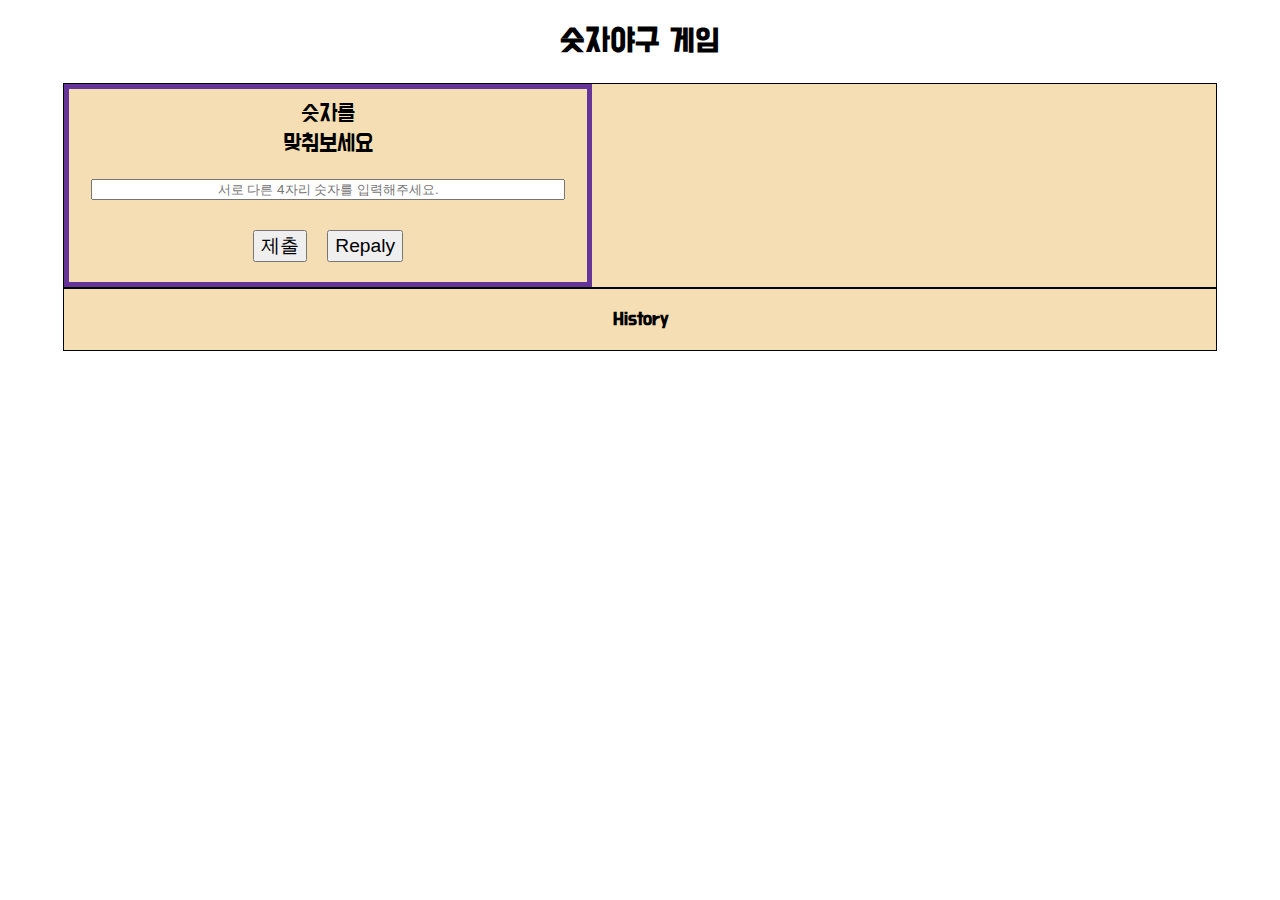
<file: numberbaseball.html>
<!DOCTYPE html>
<html lang="en">
  <head>
    <meta charset="UTF-8" />
    <meta name="viewport" content="width=device-width, initial-scale=1.0" />
    <link
      href="https://fonts.googleapis.com/css2?family=Do+Hyeon&family=Nanum+Gothic&display=swap"
      rel="stylesheet"
    />
    <title>숫자야구게임</title>
    <style>
      body {
        margin: 0;
        box-sizing: border-box;
        display: flex;
        flex-direction: column;
        font-family: 'Do Hyeon', 'Nanum Gothic', sans-serif;
      }

      .container {
        background-color: wheat;
        border: 1px solid black;
        width: 90%;
        height: 30%;
        margin: auto;
        display: flex;
        flex-direction: row;
      }
      .history {
        border: 1px solid black;
        width: 90%;
        height: 30%;
        margin: auto;
        background-color: wheat;
        text-align: center;
      }

      form {
        border: 5px solid rebeccapurple;
        width: 45%;
        display: flex;
        flex-direction: column;
        justify-content: center;
        align-items: center;
      }
      form > * {
        margin: 10px 10px;
        text-align: center;
      }
      label {
        font-size: 1.5rem;
      }
      input {
        width: 90%;
      }
      .resultDisplay {
        margin: auto;
        font-size: 2.3rem;
      }
      .button {
        display: flex;
        flex-direction: row;
      }
      button {
        margin: 10px;
        font-size: 1.2rem;
      }
    </style>
  </head>
  <body>
    <h1 style="text-align: center">숫자야구 게임</h1>
    <div class="container">
      <form>
        <label for="guessNumber"
          >숫자를 <br />
          맞춰보세요</label
        >
        <input
          type="text"
          name="guessNumber"
          id="guessNumber"
          placeholder="서로 다른 4자리 숫자를 입력해주세요."
          maxlength="4"
        />
        <div class="button">
          <button class="submit" id="guess">제출</button>
          <button class="submit" id="replay">Repaly</button>
        </div>
      </form>
      <div class="resultDisplay"></div>
    </div>
    <div class="history">
      <h3>History</h3>
    </div>
    <script type="text/javascript" src="script.js"></script>
  </body>
</html>
</file>
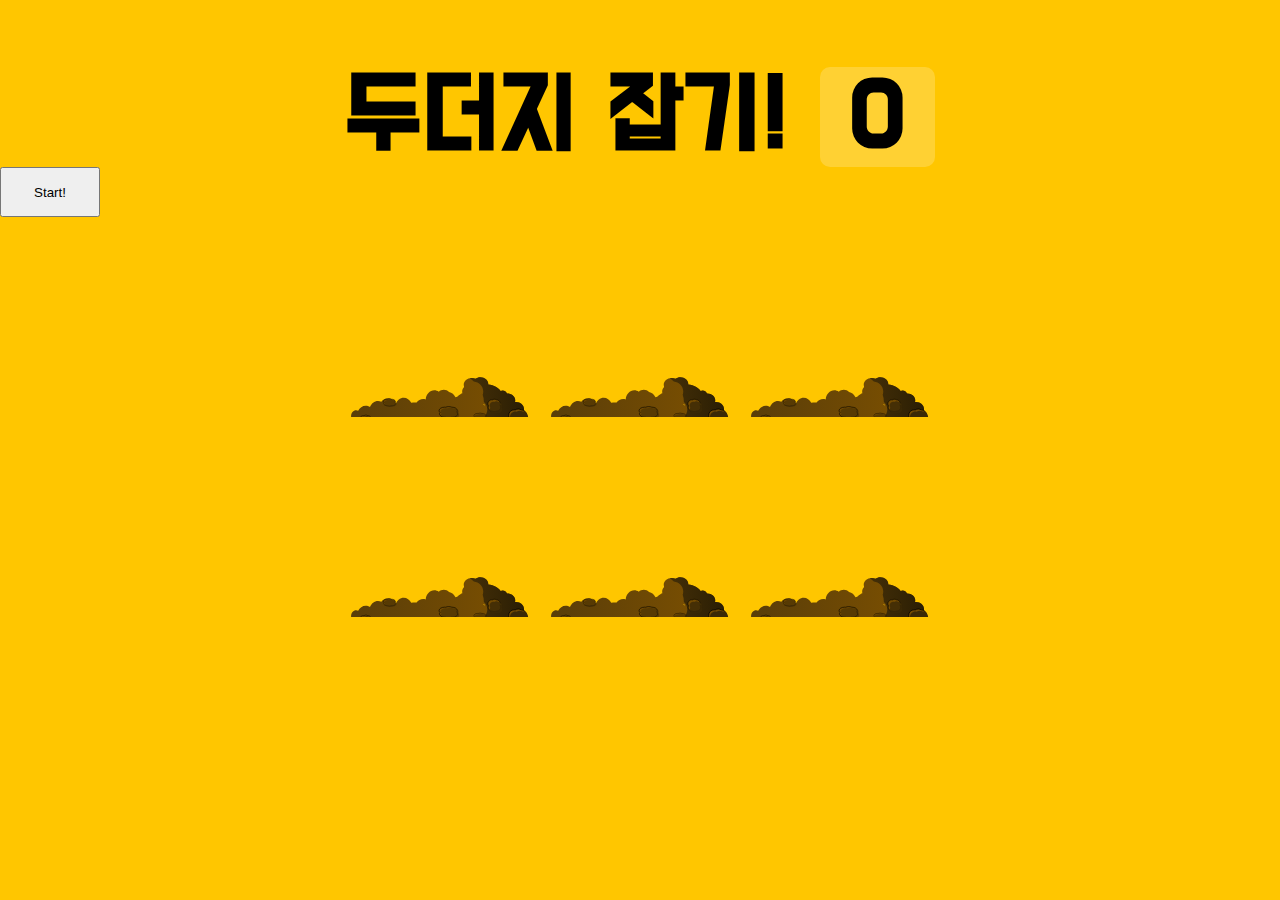
<file: molegame/index-START copy.html>
<!DOCTYPE html>
<html lang="en">
  <head>
    <meta charset="UTF-8" />
    <title>두더지 잡기</title>
    <link
      href="https://fonts.googleapis.com/css2?family=Do+Hyeon&family=Nanum+Gothic&display=swap"
      rel="stylesheet"
    />
    <link rel="stylesheet" href="style_mole.css" />
  </head>
  <body>
    <h1>두더지 잡기! <span class="score">0</span></h1>
    <button onClick="startGame()">Start!</button>

    <div class="game">
      <div class="hole hole1">
        <div class="mole"></div>
      </div>
      <div class="hole hole2">
        <div class="mole"></div>
      </div>
      <div class="hole hole3">
        <div class="mole"></div>
      </div>
      <div class="hole hole4">
        <div class="mole"></div>
      </div>
      <div class="hole hole5">
        <div class="mole"></div>
      </div>
      <div class="hole hole6">
        <div class="mole"></div>
      </div>
    </div>

    <script>
      const holes = document.querySelectorAll('.hole');
      const scoreBoard = document.querySelector('.score');
      const moles = document.querySelectorAll('.mole');

      let holeup;
      let randHole;
      let time;
      let showCount = 0;
      let catchCount = 0;

      function startGame() {
        pickHole();
        upTime();
        showMole();
        console.log(showCount);
      }

      function pickHole() {
        // 1에서 6사이의 랜덤 숫자 뽑기
        randHole = Math.floor(Math.random() * 6 + 1);
      }

      function upTime() {
        //0 ~ 2초 사이 시간 뽑기
        time = Math.random() * 1.6 + 0.2;
      }

      function showMole() {
        const holeAppear = document.querySelector(`.hole${randHole}`);
        holeAppear.classList.add('up');
        holeup = document.querySelector('.hole.up');
        showCount++;
        setTimeout(() => {
          holeAppear.classList.remove('up');
          if (showCount < 10) {
            startGame();
          } else {
            const overmsg = document.createElement('p');
            overmsg.style.fontSize = '5rem';
            overmsg.style.backgroundColor = 'wheat';
            overmsg.textContent = `GameOver, 대단해요!`;
            scoreBoard.appendChild(overmsg);
          }
        }, time * 800);
      }

      function catchMole() {
        catchCount++;
        scoreBoard.textContent = catchCount;
      }

      moles.forEach((mole) => mole.addEventListener('click', catchMole));
    </script>
  </body>
</html>
</file>
<file: molegame/style_mole.css>
html {
  box-sizing: border-box;
  font-size: 10px;
  background: #ffc600;
}

*,
*:before,
*:after {
  box-sizing: inherit;
}

body {
  padding: 0;
  margin: 0;
  font-family: 'Do Hyeon', 'Nanum Gothic', sans-serif;
}

h1 {
  text-align: center;
  font-size: 10rem;
  line-height: 1;
  margin-bottom: 0;
}

.score {
  background: rgba(255, 255, 255, 0.2);
  padding: 0 3rem;
  line-height: 1;
  border-radius: 1rem;
}

.game {
  width: 600px;
  height: 400px;
  display: flex;
  flex-wrap: wrap;
  margin: 0 auto;
}

.hole {
  flex: 1 0 33.33%;
  overflow: hidden;
  position: relative;
}

.hole:after {
  display: block;
  background: url(dirt.svg) bottom center no-repeat;
  background-size: contain;
  content: '';
  width: 100%;
  height: 70px;
  position: absolute;
  z-index: 2;
  bottom: -30px;
}

.mole {
  background: url('mole.svg') bottom center no-repeat;
  background-size: 60%;
  position: absolute;
  top: 100%;
  width: 100%;
  height: 100%;
  transition: all 0.4s;
}

.hole.up .mole {
  top: 0;
}

button {
  width: 100px;
  height: 50px;
}
</file>
